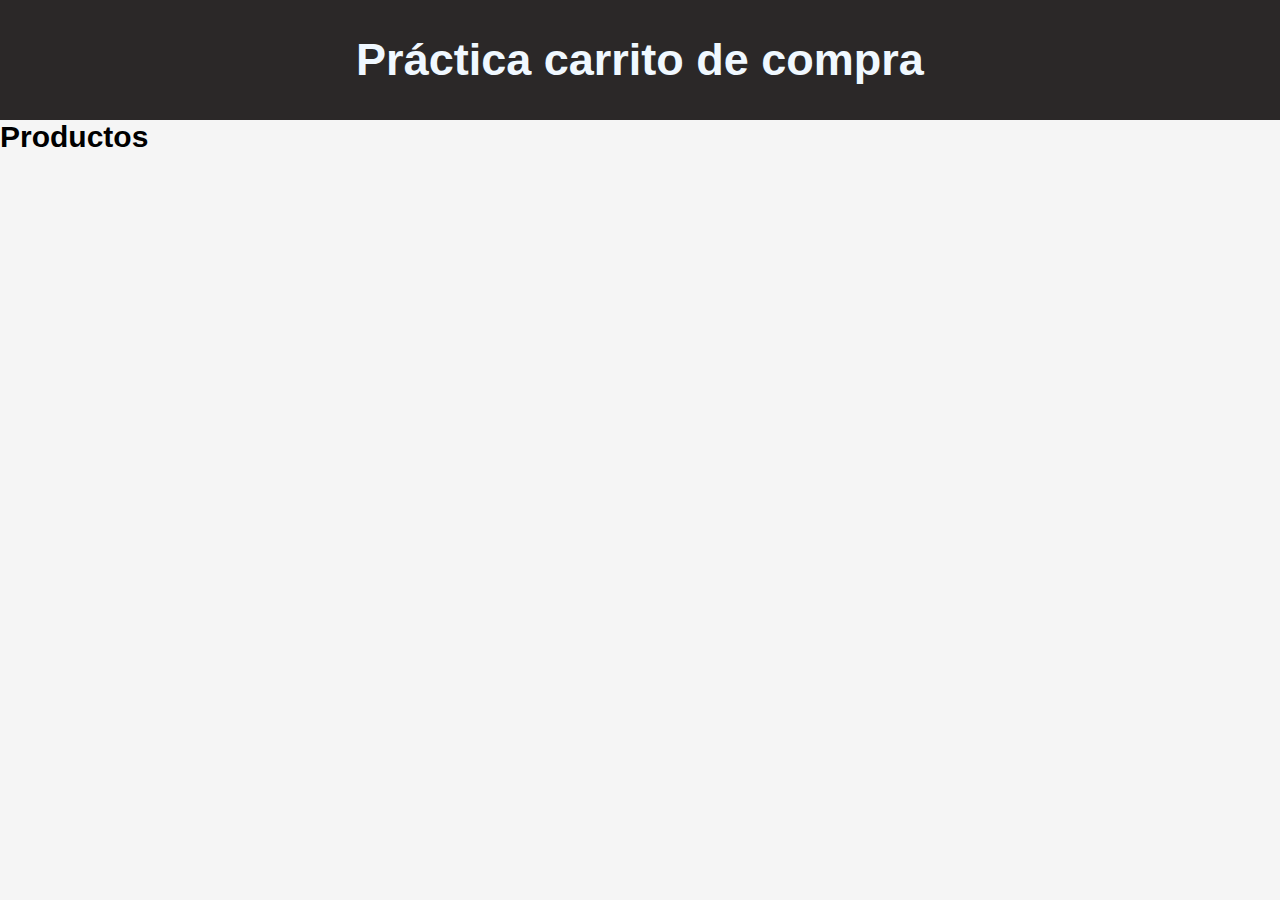
<file: index.html>
<!DOCTYPE html>
<html lang="es">
<head>
    <meta charset="UTF-8">
    <meta http-equiv="X-UA-Compatible" content="IE=edge">
    <meta name="viewport" content="width=device-width, initial-scale=1.0">
    <title>Index</title>
    <link rel="stylesheet" href="CSS/carrito.css">
</head>
<body>
    <header>
        <nav>
            <div class="encabezado">
                <h2>Práctica carrito de compra</h2>
                    <div class="menuDesplegable">
                    </div>
            </div>
        </nav>    
    </header>
    <main>
        <h3>Productos</h3>

        <div class="contenedorProductos">
        </div>
    </main>

    <script src="JS/main.js"></script>
</body>
</html>
</file>
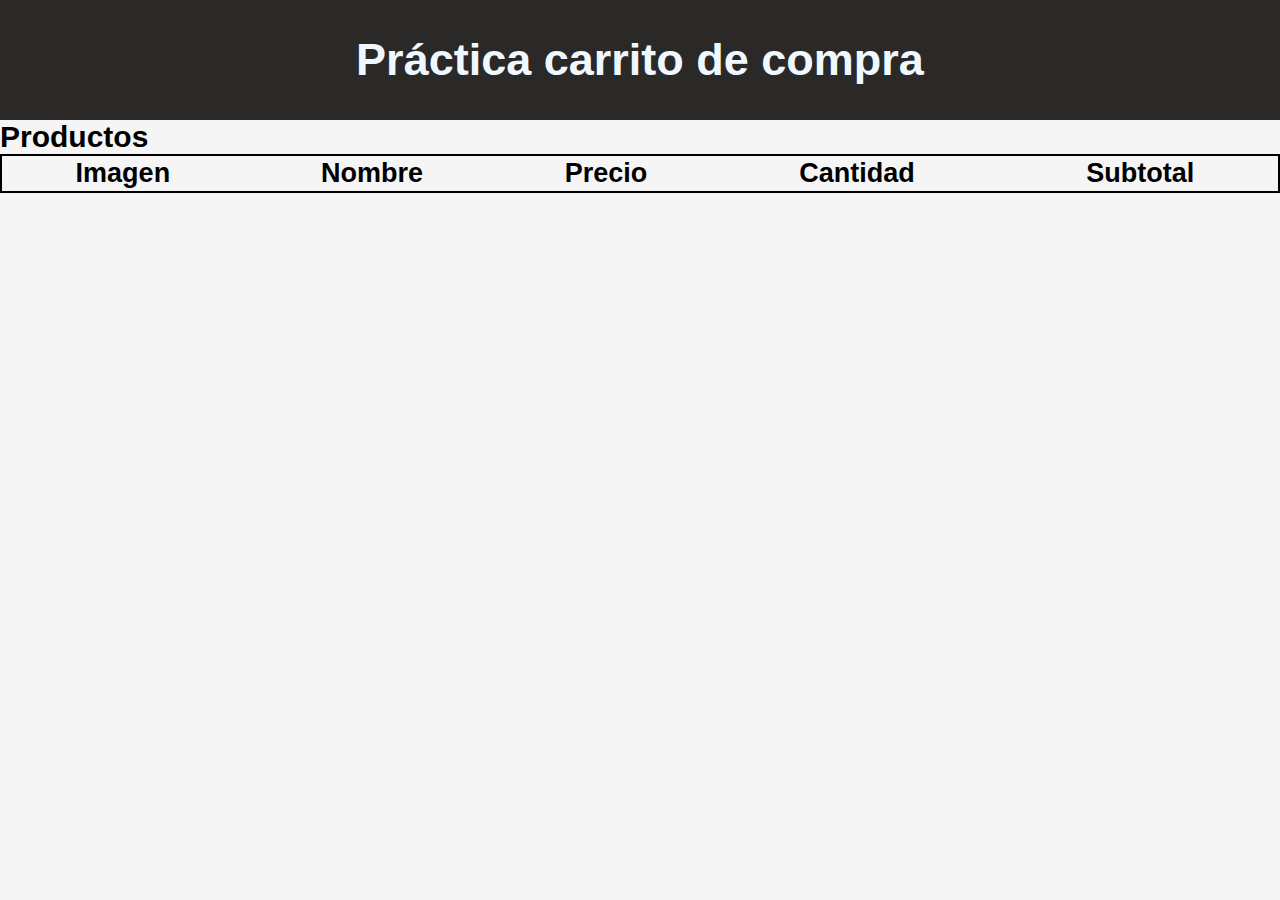
<file: HTML/carrito.html>
<!DOCTYPE html>
<html lang="es">
<head>
    <meta charset="UTF-8">
    <meta http-equiv="X-UA-Compatible" content="IE=edge">
    <meta name="viewport" content="width=device-width, initial-scale=1.0">
    <title>Index</title>
    <link rel="stylesheet" href="../CSS/carrito.css">
</head>
<body>
    <header>
        <nav>
            <div class="encabezado">
                <h2>Práctica carrito de compra</h2>
                    <div class="volver">
                    </div>
            </div>
        </nav>
    </header>
    <main>
        <h3>Productos</h3>
        <div class="contenedorCarrito">
            
                <table class="tablita">
                    <tr>
                      <th>Imagen</th>
                      <th>Nombre</th>
                      <th>Precio</th>
                      <th>Cantidad</th>
                      <th>Subtotal</th>
                    </tr>
                  </table>
        </div> 
    </main>

    <script src="../JS/main.js"></script>
</body>
</html>
</file>
<file: CSS/carrito.css>
*{
    padding: 0;
    margin: 0;
    box-sizing: border-box;

}
body{
    font-family: sans-serif;
    font-size: 18px;
    background-color: #F5F5F5;
}
.encabezado{
    background-color: rgb(43, 40, 40);
    color: aliceblue;
    height: 120px;
    display: flex;
    justify-content: center;
    align-items: center;
    font-size: 30px;
}
h3{
    font-size: 30px;
}
.contenedorCarrito table{
    font-size: 27px;
    width: 100%;
    border: 2px solid black;
}
.contenedorProductos{
    display: grid;
    grid-template-columns: repeat(4,1fr);
    gap: 20px;
    margin: 20px;
}
.cajaproducto {
    width: 70%;
    display: grid;
    border: 1px solid black;
}
.cajaproducto img{
    width: 100%;
}

.cajaproducto .estrellasDiv{
    display: flex;
    max-width: 16%;

}
</file>
